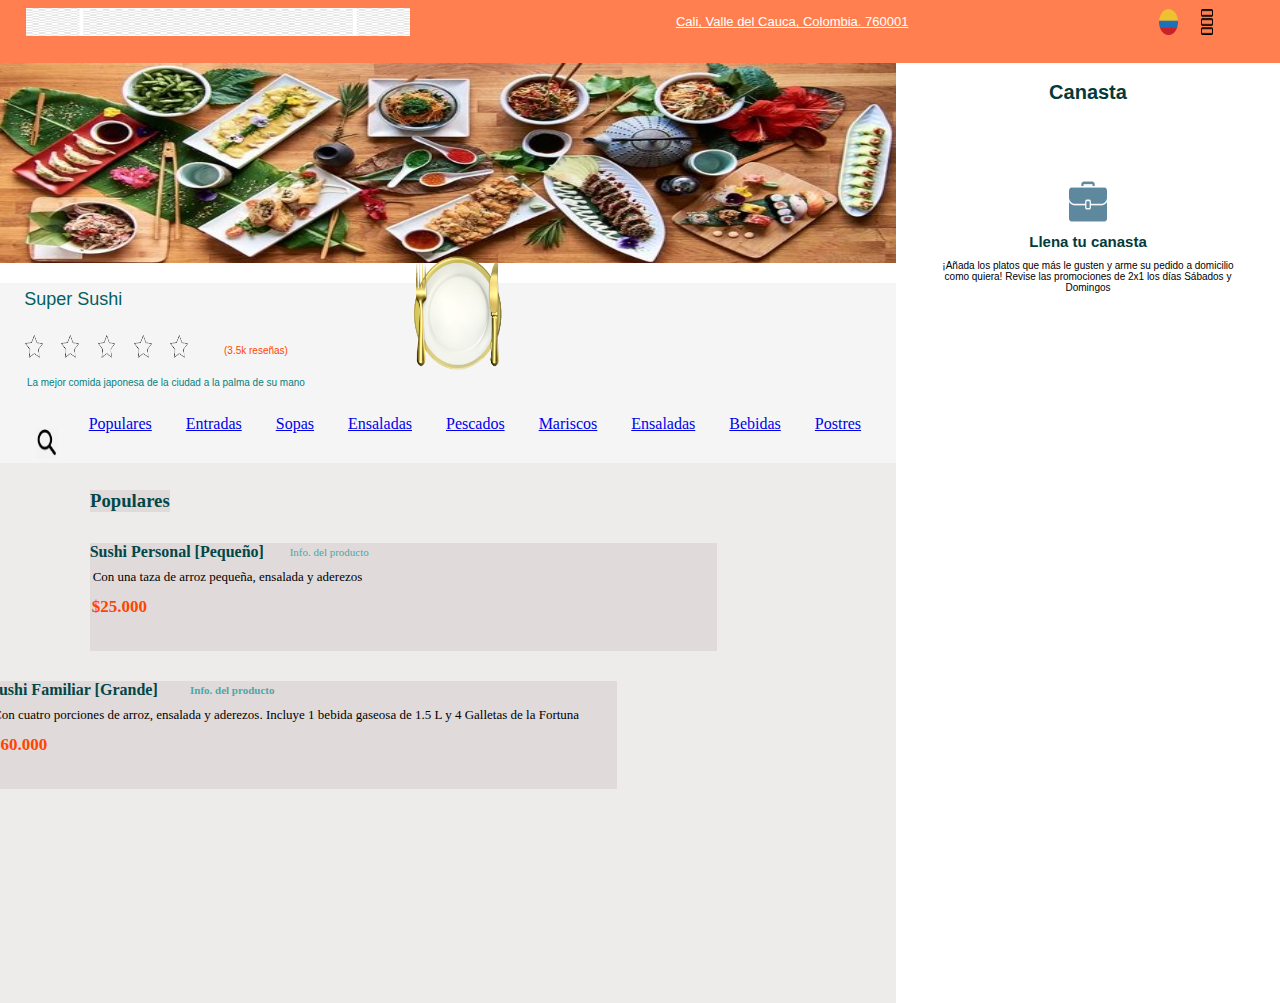
<file: Trabajo_1_HTML_CSS/proyecto.html>
<html lang="en">


<head>
    <meta charset="UTF-8">
    <meta http-equiv="X-UA-Compatible" content="IE=edge">
    <meta name="viewport" content="width=device-width, initial-scale=1.0">
    <link rel="stylesheet" href="HTML_CSS/css.css">
    <title>CV</title>
</head>


<html>

    <div id="encabezado">
        <header>
            <div class="header">
                <img src="RECURSOS/barra_busqueda.png" id="imagen_Buscador">
                <span id="ubicacion">
                    Cali, Valle del Cauca, Colombia. 760001
                </span> 
                <img src="RECURSOS/bandera_Colombia.png" id="imagen_Pais">
                <img src="RECURSOS/menu_imagen.png" id="imagen_Menu">
            </div>
        </header>
    </div>


    <div id="interfaz_portada">
        <section class="portada">
            <img src="RECURSOS/foto_Entrada.jpg" id="imagen_Portada">
        </section>
    </div>


    <div id="canasta_vista">
        <section class="canasta">
            <div>
                <h2 id="titulo_Derecha">
                    Canasta
                </h2>
            </div>
            <div>
                <img src="RECURSOS/portafolio.png" id="imagen_Canasta">
            </div>
            <div>
                <h3 id="texto_Canasta">
                    Llena tu canasta
                </h3>
            </div>
            <div>
                <p id="texto_Inferior_Canasta">
                    ¡Añada los platos que más le gusten y arme su pedido a domicilio como quiera! Revise las promociones de 2x1 los días Sábados y Domingos
                </p>
            </div>
        </section>
    </div>


    <div id="presentacion">
        <section class="nombreCalif">
            <div>
                <span id="nombre_Restaurante">
                    Super Sushi
                </sp> 
            </div>
            <div>
                <img src="RECURSOS/logo_restaurante.png" id="imagen_Logo">
            </div>
            <div>
                <img src="RECURSOS/informacion_signo.png" id="imagen_Informacion">
            </div>
            <div>
                <img src="RECURSOS/corazon_simbolo.png" id="imagen_Corazon">
            </div>
        </section>
    </div>


    <div id="calif">
        <section class="puntuacion">
            <div id="estrellas">
                <img src="RECURSOS/estrella_calificacion.png" id="estrella_1">
                <img src="RECURSOS/estrella_calificacion.png" id="estrella_2">
                <img src="RECURSOS/estrella_calificacion.png" id="estrella_3">
                <img src="RECURSOS/estrella_calificacion.png" id="estrella_4">
                <img src="RECURSOS/estrella_calificacion.png" id="estrella_5">
            </div>
            <div>
                <span id="no_Resenas">
                    (3.5k reseñas)    
                </span>
            </div>
        </section>
    </div>


    <div id="slogan">
        <section class="descripcion">
            <p id="desc">
                La mejor comida japonesa de la ciudad a la palma de su mano
            </p>
        </section>
    </div>


    <div id="direcciones">
        <section>
            <section class="lista">
                <nav id="lista_Platos">
                    <ul>
                        <li id="populares"><a href="#">Populares</a></li>
                        <li><a href="#">Entradas</a></li>
                        <li><a href="#">Sopas</a></li>
                        <li><a href="#">Ensaladas</a></li>
                        <li><a href="#">Pescados</a></li>
                        <li><a href="#">Mariscos</a></li>
                        <li><a href="#">Ensaladas</a></li>
                        <li><a href="#">Bebidas</a></li>
                        <li><a href="#">Postres</a></li>
                    </ul>
                </nav>
            </section>
            <section class="decorado">
                <img src="RECURSOS/lupa_simbolo.png" id="imagen_Lupa">
            </section>
        </section>
    </div>

    <div>
        <section class="precios">
            <div>
                <h3 id="seccion_Actual">
                    Populares
                </h3>
            </div>
            <div class="sushi_Pequeno_Total">
                <h4 id="sushi_Pequeno">
                    Sushi Personal [Pequeño]
                </h4>
                <span id="sushi_Pequeno_Info">
                    Info. del producto
                </span>
                <p id="sushi_Pequeno_Descripcion">
                    Con una taza de arroz pequeña, ensalada y aderezos
                </p>
                <h5 id="sushi_Pequeno_precio">
                    $25.000
                </h5>
            </div>
            <div class="sushi_Familiar_Total">
                <h4 id="sushi_Familiar">
                    Sushi Familiar [Grande]
                </h4>
                <h4 id="sushi_Familiar_Info">
                    Info. del producto
                </h4>
                <p id="sushi_Familiar_Descripcion">
                    Con cuatro porciones de arroz, ensalada y aderezos. Incluye 1 bebida gaseosa de 1.5 L y 4 Galletas de la Fortuna
                </p>
                <h5 id="sushi_Familiar_Precio">
                    $60.000
                </h5>
            </div>
        </section>
    </div>


</html>
</file>
<file: Trabajo_1_HTML_CSS/HTML_CSS/css.css>
*{
    margin: 0;
    border: 0;
    padding: 0;
}

/* ---------------------------------------------------------------------------------------------------------
----------------------------------------------------------------------------------------------------------*/
.header{
    background-color:coral;
    width:100%;
    height:7%;
}

    #imagen_Buscador{
        width:30%;
        height:45%;
        display:inline-block;
        vertical-align:middle;
        float:none;
        margin-top:0.5%;
        margin-bottom:0.5%;
        margin-left:2%;
        margin-right:2%;
        border: 2%;
    }

    #ubicacion{
        display:inline-block;
        font-family:Verdana, Geneva, Tahoma, sans-serif;
        font-size:13px;
        float:none;
        vertical-align:middle;
        text-decoration:underline;
        color:white;
        padding:0.5%;
        margin-top:0.5%;
        margin-bottom:0.5%;
        margin-left:18%;
        margin-right:18%;
        border: 2%;
    }

    #imagen_Pais {
        align-items: center;
        vertical-align:middle;
        float:none;
        width:1.5%;
        height:40%;
        display:inline-block;
        padding:0.5%;
        margin:3px;
        border:2%;
    }

    #imagen_Menu {
        float:none;
        vertical-align:middle;
        display:inline-block;
        width:1%;
        height:40%;
        padding:0.5%;
        margin-right:2%;
        margin-left:3px;
        border:2%;
    }

/* ---------------------------------------------------------------------------------------------------------
----------------------------------------------------------------------------------------------------------*/

.canasta {
    background-color: white;
    float:right;
    width:30%;
    height:100%;
    margin:0;
    border:0;
}

    #titulo_Derecha{
        font-family:Verdana, Geneva, Tahoma, sans-serif;
        font-size:20px;
        color:rgb(4, 58, 58);
        padding:10px;
        margin:2%;
        text-align:center;
    }

    #imagen_canasta{
        display:block;
        float:right;
        width:10%;
        height:5%;
        margin-top:15%; 
        margin-left:45%;
        margin-right:45%;
        margin-bottom:2.3%;
    }

    #texto_Canasta{
        font-family:Verdana, Geneva, Tahoma, sans-serif;
        color:rgb(4, 58, 58);
        padding:3px;
        margin:2%;
        text-align:center;
        font-size:15px;
    }

    #texto_Inferior_Canasta{
        font-family:Verdana, Geneva, Tahoma, sans-serif;
        color:black;
        text-align:center;
        font-size:10px;
        margin:0px 10%;
    }
/* ---------------------------------------------------------------------------------------------------------
----------------------------------------------------------------------------------------------------------*/

.portada {
    background-color: darkgray;
    float:left;
    width:70%;
    height:10%;
}

    #imagen_Portada {
        vertical-align:middle;
        width:100%;
        height:200px;
    }

/* ---------------------------------------------------------------------------------------------------------
----------------------------------------------------------------------------------------------------------*/

.nombreCalif {
    background-color: whitesmoke;
    float:left;
    width:70%;
    height:5%;
    position:relative;
    top:130px;
}

    #nombre_Restaurante {
        float:left;
        vertical-align:middle;
        font-size:18px;
        color:rgb(5, 95, 95);
        padding:0.7%;
        margin-left:2%;
        font-family:'Franklin Gothic Medium', 'Arial Narrow', Arial, sans-serif;
    }

    #imagen_Logo {
        position:relative;
        display:inline-block;
        margin-left:30%;
        width:13%;
        height:340%;
        bottom:45px;
        z-index:1;
    }

    #imagen_Informacion {
        position:relative;
        display:inline-block;
        margin-left:92%;
        width:1.8%;
        height:50%;
        bottom:100px;
    }

    #imagen_Corazon {
        position:relative;
        display:inline-block;
        width:1.8%;
        height:50%;
        bottom:100px;
        margin-left:95%;
        bottom:115px;
    }

/* ---------------------------------------------------------------------------------------------------------
----------------------------------------------------------------------------------------------------------*/

.puntuacion {
    background-color:whitesmoke;
    float:left;
    width:70%;
    height:5%;
    position:relative;
    top:130px;    
}

    #estrella_1{
        display:inline-block;
        width:2%;
        height:50%;
        margin-left:2%;
        padding:0.8%;
    }

    #estrella_2{
        display:inline-block;
        width:2%;
        height:50%;
        padding:0.8%;
    }

    #estrella_3{
        display:inline-block;
        width:2%;
        height:50%;
        padding:0.8%;
    }

    #estrella_4{
        display:inline-block;
        width:2%;
        height:50%;
        padding:0.8%;
    }

    #estrella_5{
        display:inline-block;
        width:2%;
        height:50%;
        padding:0.8%;
    }

    #no_Resenas {
        position:relative;
        display:inline-block;
        margin-left:23%;
        padding:10px;
        font-family: 'Trebuchet MS', 'Lucida Sans Unicode', 'Lucida Grande', 'Lucida Sans', Arial, sans-serif;
        font-size:10px;
        vertical-align:middle;
        color:orangered;
        padding:2%;
        bottom:42px;
    }

/* ---------------------------------------------------------------------------------------------------------
----------------------------------------------------------------------------------------------------------*/

.descripcion {
    background-color:whitesmoke;
    float:left;
    width:70%;
    height:4%;
    position:relative;
    top:130px;
}
    #desc {
        font-family: 'Trebuchet MS', 'Lucida Sans Unicode', 'Lucida Grande', 'Lucida Sans', Arial, sans-serif;
        color:rgb(5, 128, 128);
        margin-left:3%;
        margin-top:0.4%;
        font-size:10px;
    }

/* ---------------------------------------------------------------------------------------------------------
----------------------------------------------------------------------------------------------------------*/

.lista {
    background-color:whitesmoke;
    float:left;
    width:70%;
    height:5%;
    position:relative;
    top:130px;
}

    #lista_Platos ul{
        margin-left:8%;
    }

    #lista_Platos ul li {
        float:left;
        display:block;
        position:relative;
        list-style: none;
        padding:5.8px 17px;
        text-decoration:none;
    }
/* ---------------------------------------------------------------------------------------------------------
----------------------------------------------------------------------------------------------------------*/

.decorado {
    display:block;
    background-color:whitesmoke;
    float:left;
    width:70%;
    height:1%;
    position:relative;
    top:130px;
}

    #imagen_Lupa {
        position:relative;
        float:left;
        display:block;
        width:2.5%;
        height:350%;
        margin-left:3%;
        padding:1%;
        bottom:35px;
    }     

/* ---------------------------------------------------------------------------------------------------------
----------------------------------------------------------------------------------------------------------*/
.precios{
    display:block;
    background-color:rgba(231, 227, 227, 0.726);
    float:left;
    width:70%;
    height:60%;
    position:relative;
    top:130px;
}

    #seccion_actual {
        display:block;
        position:relative;
        background-color: rgb(224, 218, 218);
        float:left;
        margin:3% 10px;
        color:rgb(2, 71, 71);
        left:80px;
    }


    .sushi_Pequeno_Total{
        display:block;
        background-color:rgb(224, 218, 218);
        float:left;
        width:70%;
        height:20%;
        position:relative;
        top:80px;
        right:10px;
        border:3%;
    }

        #sushi_Pequeno{
            border:2%;
            color:rgb(2, 71, 71)
        }
        
        #sushi_Pequeno_Info{
            position:relative;
            border:2%;
            left:200px;
            bottom:15px;
            font-size:11px;
            color:rgb(76, 168, 168)
        }

        #sushi_Pequeno_Descripcion{
            position:relative;
            color:black;
            padding:3px;
            bottom:7px;
            font-size:13px;
        }

        #sushi_Pequeno_Precio{
            position:relative;
            color:orangered;
            font-size:17px;
            padding:2px;
        }


    .sushi_Familiar_Total{
        display:block;
        background-color:rgb(224, 218, 218);
        float:left;
        width:70%;
        height:20%;
        position:relative;
        top:70px;
        right:95px;
        border:2%;
        margin:40px 85px;
    }

        #sushi_Familiar{
            border:2%;
            color:rgb(2, 71, 71)
        }
    
        #sushi_Familiar_Info{
            position:relative;
            border:2%;
            left:200px;
            bottom:15px;
            font-size:11px;
            color:rgb(76, 168, 168)
        }

        #sushi_Familiar_Descripcion{
            position:relative;
            color:black;
            padding:3px;
            bottom:7px;
            font-size:13px;
        }
    
        #sushi_Familiar_Precio{
            position:relative;
            color:orangered;
            font-size:17px;
            padding:2px;
        }
/* ---------------------------------------------------------------------------------------------------------
----------------------------------------------------------------------------------------------------------*/
</file>
